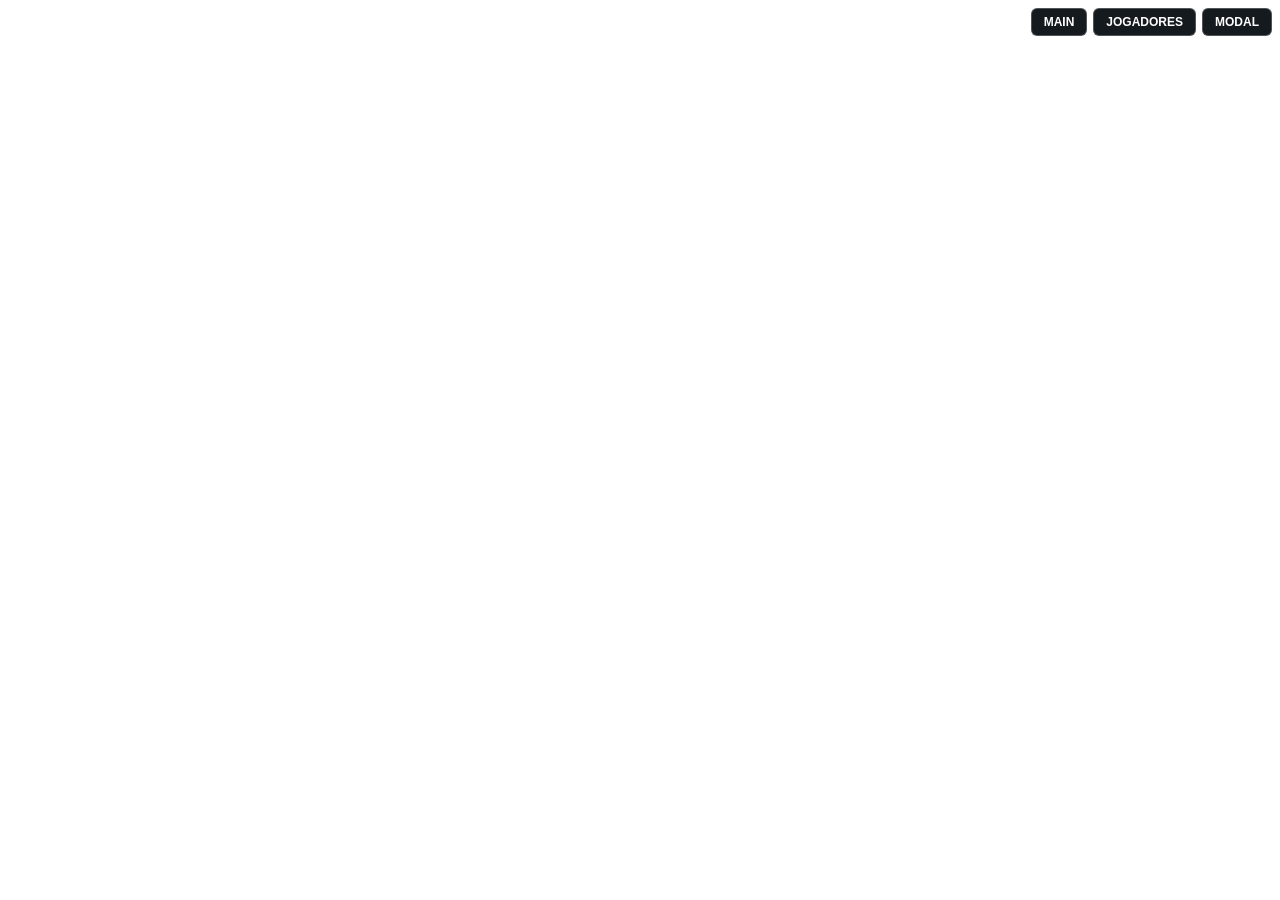
<file: web/_preview.html>
<!doctype html>
<html lang="pt-BR">
<head>
  <meta charset="UTF-8" />
  <meta name="viewport" content="width=device-width, initial-scale=1.0" />
  <title>MZ Admin — Preview visual (browser-only)</title>
  <link rel="stylesheet" href="style.css" />
  <style>
    body { background: #1b2330 url('data:image/svg+xml;utf8,<svg xmlns="http://www.w3.org/2000/svg" width="80" height="80"><rect width="80" height="80" fill="%231b2330"/><rect width="40" height="40" fill="%231f2836"/><rect x="40" y="40" width="40" height="40" fill="%231f2836"/></svg>'); }
    #previewBar { position: fixed; top: 8px; right: 8px; z-index: 100; display: flex; gap: 6px; pointer-events: all; }
    #previewBar button { padding: 7px 12px; border: 1px solid rgba(255,255,255,.25); border-radius: 6px; background: #151a1f; color: #fff; font: 600 12px/1 "Segoe UI", sans-serif; cursor: pointer; }
  </style>
</head>
<body>
  <div id="app" class="app app--left">
    <section id="contextPanel" class="mz-panel hidden" aria-live="polite">
      <div class="mz-panel__accent" aria-hidden="true"></div>
      <header class="mz-panel__header">
        <button id="backBtn" class="mz-icon-btn hidden" type="button" title="Voltar" aria-label="Voltar"></button>
        <span id="headerIcon" class="mz-panel__headerIcon hidden" aria-hidden="true"></span>
        <div class="mz-panel__titleWrap">
          <div class="mz-panel__eyebrowRow">
            <span id="brand" class="mz-panel__brand">MZ Menu</span>
            <span id="menuBadge" class="mz-panel__badge hidden"></span>
          </div>
          <h1 id="menuTitle" class="mz-panel__title">Menu</h1>
          <p class="mz-panel__subtitle">
            <span id="subtitleSeparator" class="hidden" aria-hidden="true"></span>
            <span id="menuSubtitle"></span>
          </p>
        </div>
        <button id="closeBtn" class="mz-icon-btn" type="button" title="Fechar" aria-label="Fechar"></button>
      </header>
      <section id="dashboardMeta" class="mz-dashboardMeta hidden">
        <div id="userCard" class="mz-userCard hidden"></div>
        <div id="statsGrid" class="mz-stats hidden"></div>
      </section>
      <div id="searchWrap" class="mz-search hidden">
        <span class="mz-search__icon" aria-hidden="true"></span>
        <input id="menuSearch" type="text" autocomplete="off" spellcheck="false" placeholder="Buscar..." />
        <span id="searchHint" class="mz-search__hint">CTRL K</span>
      </div>
      <div id="selectorFilters" class="mz-selectorFilters hidden" role="group" aria-label="Filtrar jogadores"></div>
      <p id="selectorSummary" class="mz-selectorSummary hidden" aria-live="polite"></p>
      <div id="options" class="mz-options scrollbar-thin"></div>
      <footer class="mz-panel__footer">
        <span><b>↑ ↓</b> navegar</span>
        <span><b>Enter</b> selecionar</span>
        <span><b>Esc</b> voltar</span>
        <button id="focusToggleBtn" class="mz-panel__focusToggle" type="button">
          <b id="focusToggleKey">F6</b>
          <span id="focusToggleLabel">liberar movimento</span>
        </button>
      </footer>
    </section>

    <section id="dialogOverlay" class="mz-dialogOverlay hidden">
      <div id="dialog" class="mz-dialog"></div>
    </section>

    <div id="toasts" class="mz-toasts"></div>

    <section id="tablet" class="mz-tablet hidden" aria-live="polite">
      <div class="mz-tablet__frame">
        <div class="mz-tablet__accent" aria-hidden="true"></div>
        <header class="mz-tablet__header">
          <div class="mz-tablet__brand">
            <span class="mz-tablet__logo" aria-hidden="true"></span>
            <div class="mz-tablet__brandText">
              <span id="tabletBrand" class="mz-tablet__brandLabel">MZ FRAMEWORK</span>
              <h1 id="tabletTitle" class="mz-tablet__title">ADMIN</h1>
            </div>
          </div>
          <div class="mz-tablet__divider" aria-hidden="true"></div>
          <div class="mz-tablet__user">
            <span id="tabletUserInitial" class="mz-tablet__avatar" aria-hidden="true">S</span>
            <div class="mz-tablet__userText">
              <div class="mz-tablet__userNameRow">
                <strong id="tabletUserName" class="mz-tablet__userName">Staff</strong>
                <span id="tabletCrown" class="mz-tablet__crown hidden" title="Owner" aria-label="Owner"></span>
              </div>
              <small id="tabletUserRole" class="mz-tablet__userRole">Staff</small>
            </div>
          </div>
          <button id="tabletCloseBtn" class="mz-icon-btn" type="button" title="Fechar" aria-label="Fechar"></button>
        </header>

        <nav id="tabletTabs" class="mz-tablet__tabs hidden" aria-label="Abas"></nav>

        <div class="mz-tablet__body">
          <aside id="tabletSidebar" class="mz-tablet__sidebar hidden">
            <nav id="tabletNav" class="mz-tablet__nav scrollbar-thin"></nav>
          </aside>
          <main class="mz-tablet__content">
            <div class="mz-tablet__contentHeader">
              <button id="tabletBackBtn" class="mz-icon-btn hidden" type="button" title="Voltar" aria-label="Voltar"></button>
              <div class="mz-tablet__contentTitleWrap">
                <h2 id="tabletViewTitle" class="mz-tablet__viewTitle"></h2>
                <p id="tabletViewSubtitle" class="mz-tablet__viewSubtitle"></p>
              </div>
              <div id="tabletSearchWrap" class="mz-tablet__search hidden">
                <span class="mz-tablet__searchIcon" aria-hidden="true"></span>
                <input id="tabletSearch" type="text" autocomplete="off" spellcheck="false" placeholder="Buscar..." />
              </div>
            </div>
            <div id="tabletFilters" class="mz-tablet__filters hidden" role="group" aria-label="Filtrar"></div>
            <div id="tabletRows" class="mz-tablet__rows scrollbar-thin"></div>
          </main>
        </div>

        <section id="tabletModal" class="mz-tablet__modal hidden" aria-live="polite">
          <div class="mz-tablet__modalFrame">
            <header class="mz-tablet__modalHeader">
              <div class="mz-tablet__modalTitleWrap">
                <h2 id="tabletModalTitle" class="mz-tablet__modalTitle"></h2>
                <p id="tabletModalSubtitle" class="mz-tablet__modalSubtitle"></p>
              </div>
              <button id="tabletModalCloseBtn" class="mz-icon-btn" type="button" title="Fechar" aria-label="Fechar"></button>
            </header>
            <div class="mz-tablet__modalContent">
              <nav id="tabletModalTabs" class="mz-tablet__modalTabs scrollbar-thin" aria-label="Seções"></nav>
              <div id="tabletModalBody" class="mz-tablet__modalBody scrollbar-thin"></div>
            </div>
          </div>
        </section>
      </div>
    </section>
  </div>

  <div id="previewBar">
    <button data-state="main">MAIN</button>
    <button data-state="players">JOGADORES</button>
    <button data-state="modal">MODAL</button>
  </div>

  <script>window.GetParentResourceName = function () { return 'mz_menu'; };</script>
  <script src="app.js"></script>
  <script>
    const MODEL = {
      title: 'ADMIN', brand: 'MZ FRAMEWORK',
      user: { name: 'Staff Teste Longo', role: 'Owner', owner: true },
      tabs: [
        { id: 'main', label: 'MAIN', icon: 'shield' },
        { id: 'players', label: 'JOGADORES', icon: 'users' },
        { id: 'admin', label: 'ADMIN', icon: 'settings' }
      ]
    };
    const MAIN_VIEW = {
      tab: 'main', category: 'main', title: 'Principal', subtitle: 'Ações rápidas da sua sessão',
      rows: [
        { icon: 'person-flying', title: 'NoClip', subtitle: 'Alterna modo livre autorizado pelo servidor.', primary: { action: 'noclip' } },
        { icon: 'map-location-dot', title: 'Teleportar ao waypoint', subtitle: 'Vai até o ponto marcado no mapa.', primary: { action: 'tpm' } },
        { icon: 'crosshairs', title: 'Copiar coordenadas', subtitle: 'Exibe coords de entidade e de solo.', primary: { action: 'loc' } },
        { icon: 'heart-pulse', title: 'Curar a si mesmo', subtitle: 'Restaura vida, fome e sede.', primary: { action: 'selfHeal' } },
        { icon: 'kit-medical', title: 'Reviver a si mesmo', subtitle: 'Conclui o ciclo canônico de respawn.', primary: { action: 'selfRevive' } },
        { icon: 'shield', title: 'Colete 100', subtitle: 'Define o colete canônico em 100.', primary: { action: 'selfArmor' } },
        { icon: 'shield-halved', title: 'Godmode', subtitle: 'Alterna invencibilidade local autorizada.', primary: { action: 'selfGodmode' } }
      ]
    };
    const PLAYERS_VIEW = {
      tab: 'players', category: 'players', title: 'Jogadores', subtitle: 'Filtro: online · 6 resultado(s)',
      searchable: true, workspace: true, layout: 'grid',
      filters: [ { id: 'online', label: 'Online' }, { id: 'offline', label: 'Offline' }, { id: 'all', label: 'Todos' } ],
      activeFilter: 'online',
      rows: [
        { key: 'character:A', title: 'Rafael Souza', subtitle: 'ID 3 · ping 12 ms', status: { label: 'online', variant: 'success' }, primary: { action: 'select', args: { key: 'character:A' } } },
        { key: 'character:B', title: 'Mariana Lima', subtitle: 'ID 7 · ping 45 ms', status: { label: 'online', variant: 'success' }, primary: { action: 'select', args: { key: 'character:B' } } },
        { key: 'character:C', title: 'Carlos Eduardo', subtitle: 'ID 12 · ping 8 ms', status: { label: 'online', variant: 'success' }, primary: { action: 'select', args: { key: 'character:C' } } },
        { key: 'character:D', title: 'Ana Beatriz', subtitle: 'ID 18 · ping 61 ms', status: { label: 'online', variant: 'success' }, primary: { action: 'select', args: { key: 'character:D' } } },
        { key: 'character:E', title: 'Pedro Henrique', subtitle: 'Offline · CID MZ-8877', status: { label: 'offline', variant: 'neutral' }, primary: { action: 'select', args: { key: 'character:E' } } },
        { key: 'character:F', title: 'Julia Castro', subtitle: 'ID 21 · ping 22 ms', status: { label: 'online', variant: 'success' }, primary: { action: 'select', args: { key: 'character:F' } } }
      ]
    };
    const MODAL = {
      title: 'Rafael Souza', subtitle: 'Online · ID 3',
      tabs: [
        { id: 'actions', label: 'Ações', icon: 'bolt' },
        { id: 'info', label: 'Informações', icon: 'info' },
        { id: 'characters', label: 'Personagens', icon: 'users' },
        { id: 'history', label: 'Histórico', icon: 'history' },
        { id: 'security', label: 'Segurança', icon: 'shield' },
        { id: 'punishments', label: 'Punições', icon: 'ban' }
      ],
      content: {
        actions: { rows: [
          { icon: 'person-walking-arrow-right', title: 'Ir até o player', subtitle: 'O servidor resolve a posição do alvo.', primary: { action: 'goto' } },
          { icon: 'people-arrows-left-right', title: 'Trazer o player', subtitle: 'O servidor resolve a posição do Staff.', primary: { action: 'bring' } },
          { icon: 'heart-pulse', title: 'Curar o player', subtitle: 'Aplica heal no alvo online.', primary: { action: 'heal' } },
          { icon: 'user-xmark', title: 'Remover o player', subtitle: 'Kick protegido por hierarquia e auditoria.', tone: 'danger', primary: { action: 'kick' } }
        ] },
        info: { rows: [
          { icon: 'user', title: 'Nome', subtitle: 'Rafael Souza' },
          { icon: 'address-card', title: 'Citizen ID', subtitle: 'MZ-1234' },
          { icon: 'id-card', title: 'Conta', subtitle: '#7' },
          { icon: 'circle-check', title: 'Status', subtitle: 'Online', status: { label: 'online', variant: 'success' } }
        ] },
        characters: { empty: 'Nenhum personagem persistido para esta conta.' },
        history: { empty: 'Nenhum histórico de warns/bans para este personagem.' },
        security: { empty: 'Nenhum incidente de segurança para este personagem.' },
        punishments: { empty: 'Nenhuma punição ativa para este personagem.' }
      }
    };

    function send(msg) { window.postMessage(msg, '*'); }
    window.addEventListener('DOMContentLoaded', () => {
      setTimeout(() => {
        send({ action: 'openTablet', model: MODEL });
        send({ action: 'tabletView', view: MAIN_VIEW });
        document.querySelectorAll('#previewBar button').forEach(btn => {
          btn.addEventListener('click', () => {
            const state = btn.dataset.state;
            if (state === 'main') { send({ action: 'tabletModalClose' }); send({ action: 'tabletView', view: MAIN_VIEW }); }
            if (state === 'players') { send({ action: 'tabletModalClose' }); send({ action: 'tabletView', view: PLAYERS_VIEW }); }
            if (state === 'modal') { send({ action: 'tabletModal', modal: MODAL }); }
          });
        });
      }, 0);
    });
  </script>
</body>
</html>
</file>
<file: web/style.css>
:root {
  --mz-background: #090c11;
  --mz-foreground: #ffffff;
  --mz-card: #0e131a;
  --mz-card-2: #131a22;
  --mz-card-3: #18212b;
  --mz-muted: #222a36;
  --mz-muted-2: #9ca8b8;
  --mz-muted-3: #687486;
  --mz-border: rgba(151, 166, 190, .16);
  --mz-border-strong: rgba(151, 166, 190, .24);
  --mz-border-soft: rgba(151, 166, 190, .10);
  --mz-input: #0a0e14;
  --mz-primary: #009fe3;
  --mz-primary-hover: #008bc7;
  --mz-accent: #67c9f1;
  --mz-danger: #ef4444;
  --mz-warning: #f59e0b;
  --mz-success: #22c55e;
  --mz-info: #009fe3;
  --mz-radius: 12px;
  --mz-shadow: 0 26px 70px rgba(0, 0, 0, .58), 0 0 0 1px rgba(255,255,255,.015) inset;
  --mz-panel-width: 380px;
}

* { box-sizing: border-box; }
html, body {
  margin: 0;
  width: 100%;
  height: 100%;
  overflow: hidden;
  background: transparent !important;
  font-family: var(--mz-font);
  color: var(--mz-foreground);
  user-select: none;
}
button, input, textarea, select { font: inherit; }
.hidden { display: none !important; }

.app {
  position: fixed;
  inset: 0;
  pointer-events: none;
  padding: 30px;
  background: transparent !important;
}
.app--left { display: flex; align-items: flex-start; justify-content: flex-start; }
.app--right { display: flex; align-items: flex-start; justify-content: flex-end; }
.app--center { display: flex; align-items: center; justify-content: center; }

.mz-panel {
  position: relative;
  width: min(var(--mz-panel-width), calc(100vw - 48px));
  pointer-events: all;
  display: flex;
  flex-direction: column;
  overflow: hidden;
  border: 1px solid var(--mz-border-strong);
  border-radius: var(--mz-radius);
  box-shadow: var(--mz-shadow);
}
.mz-panel.is-dashboard { min-width: min(500px, calc(100vw - 48px)); }
.mz-panel__accent {
  position: absolute;
  inset: 0 0 auto 0;
  height: 2px;
  z-index: 2;
  background: linear-gradient(90deg, transparent 0%, var(--mz-primary) 23%, var(--mz-accent) 68%, transparent 100%);
  opacity: .9;
  pointer-events: none;
}
@keyframes panelIn {
  from { opacity: 0; transform: translateY(-5px) scale(.992); }
  to { opacity: 1; transform: translateY(0) scale(1); }
}

.mz-panel__header {
  flex: 0 0 auto;
  display: flex;
  align-items: center;
  border-bottom: 1px solid var(--mz-border-soft);
  background: linear-gradient(180deg, rgba(255,255,255,.025), rgba(255,255,255,0));
}
.mz-panel.is-dashboard .mz-panel__header { padding: 16px 17px 14px; }
.mz-panel__titleWrap { min-width: 0; flex: 1; }
.mz-panel__headerIcon {
  width: 40px;
  height: 40px;
  flex: 0 0 40px;
  display: grid;
  place-items: center;
  color: var(--mz-accent);
  border: 1px solid rgba(0,159,227,.62);
  border-radius: 10px;
  background: linear-gradient(145deg, rgba(0,159,227,.16), rgba(255,255,255,.025));
  box-shadow: 0 0 24px rgba(0,159,227,.10);
}
.mz-panel__headerIcon svg { width: 20px; height: 20px; }
.mz-panel__eyebrowRow {
  min-width: 0;
  display: flex;
  align-items: center;
  gap: 7px;
  margin-bottom: 3px;
}
.mz-panel__brand {
  overflow: hidden;
  color: var(--mz-accent);
  line-height: 1;
  font-weight: 800;
  text-transform: uppercase;
  text-overflow: ellipsis;
  white-space: nowrap;
}
.mz-panel__badge,
.option__pill,
.option__status,
.mz-userCard__role {
  display: inline-flex;
  align-items: center;
  justify-content: center;
  white-space: nowrap;
  border-radius: 999px;
  font-weight: 800;
  letter-spacing: .055em;
  text-transform: uppercase;
}
.mz-panel__badge {
  max-width: 92px;
  padding: 2px 7px;
  overflow: hidden;
  color: #dcecff;
  background: rgba(0,159,227,.18);
  border: 1px solid rgba(0,159,227,.40);
  font-size: 9px;
  text-overflow: ellipsis;
}
.mz-panel__title {
  margin: 0;
  line-height: 1.2;
  font-weight: 720;
  letter-spacing: -.018em;
  color: var(--mz-foreground);
  white-space: nowrap;
  overflow: hidden;
  text-overflow: ellipsis;
}
.mz-panel__subtitle {
  margin: 4px 0 0;
  line-height: 1.3;
  color: var(--mz-muted-2);
  white-space: nowrap;
  overflow: hidden;
  text-overflow: ellipsis;
}

.mz-icon-btn {
  flex: 0 0 31px;
  display: inline-flex;
  align-items: center;
  justify-content: center;
  border: 1px solid transparent;
  background: transparent;
  color: var(--mz-muted-2);
  cursor: pointer;
}
.mz-icon-btn:hover {
  transform: translateY(-1px);
  color: var(--mz-foreground);
  border-color: var(--mz-border);
}
.mz-icon-btn svg { width: 16px; height: 16px; }

.mz-dashboardMeta {
  padding: 12px 14px 0;
  display: grid;
  gap: 9px;
}
.mz-userCard {
  min-height: 54px;
  display: flex;
  align-items: center;
  gap: 10px;
  padding: 9px 10px;
  border: 1px solid var(--mz-border-soft);
  border-radius: 10px;
  background: linear-gradient(135deg, rgba(255,255,255,.035), rgba(255,255,255,.012));
}
.mz-userCard__avatar {
  width: 34px;
  height: 34px;
  flex: 0 0 34px;
  display: grid;
  place-items: center;
  border-radius: 9px;
  color: #fff;
  background: linear-gradient(145deg, var(--mz-primary), var(--mz-accent));
  box-shadow: 0 6px 16px rgba(0,159,227,.22);
  font-size: 13px;
  font-weight: 800;
}
.mz-userCard__body { min-width: 0; flex: 1; display: flex; flex-direction: column; }
.mz-userCard__body strong {
  overflow: hidden;
  color: var(--mz-foreground);
  font-weight: 700;
  text-overflow: ellipsis;
  white-space: nowrap;
}
.mz-userCard__body small { margin-top: 2px; color: var(--mz-muted-3); }
.mz-userCard__role { padding: 3px 7px; }

.mz-stats { display: grid; grid-template-columns: repeat(3, minmax(0, 1fr)); gap: 7px; }
.mz-stat {
  min-width: 0;
  padding: 8px 9px;
  border: 1px solid var(--mz-border-soft);
  border-radius: 9px;
  background: rgba(255,255,255,.018);
}
.mz-stat span {
  display: block;
  overflow: hidden;
  color: var(--mz-muted-3);
  font-weight: 700;
  letter-spacing: .06em;
  text-transform: uppercase;
  text-overflow: ellipsis;
  white-space: nowrap;
}
.mz-stat strong {
  display: block;
  margin-top: 4px;
  overflow: hidden;
  color: var(--mz-foreground);
  font-weight: 750;
  text-overflow: ellipsis;
  white-space: nowrap;
}
.mz-stat.is-success strong { color: var(--mz-success); }
.mz-stat.is-warning strong { color: var(--mz-warning); }
.mz-stat.is-danger strong { color: var(--mz-danger); }
.mz-stat.is-info strong { color: var(--mz-info); }

.mz-search {
  margin: 11px 14px 2px;
  display: flex;
  align-items: center;
  gap: 8px;
  padding: 0 9px 0 10px;
  border: 1px solid var(--mz-border);
  background: rgba(3,6,10,.42);
  transition: border-color .12s ease, box-shadow .12s ease, background .12s ease;
}
.mz-search:focus-within {
  border-color: rgba(0,159,227,.70);
  background: rgba(3,6,10,.62);
  box-shadow: 0 0 0 2px rgba(0,159,227,.09);
}
.mz-search__icon { width: 15px; height: 15px; color: var(--mz-muted-3); display: grid; place-items: center; }
.mz-search__icon svg { width: 14px; height: 14px; }
.mz-search input {
  min-width: 0;
  flex: 1;
  border: 0;
  outline: 0;
  background: transparent;
  color: var(--mz-foreground);
  user-select: text;
}
.mz-search input::placeholder { color: #5f6a79; }
.mz-search__hint {
  padding: 3px 5px;
  border: 1px solid var(--mz-border-soft);
  border-radius: 5px;
  color: var(--mz-muted-3);
  background: rgba(255,255,255,.025);
  font-weight: 800;
  letter-spacing: .04em;
}

.mz-selectorFilters {
  display: flex;
  gap: 6px;
  padding: 7px 14px 5px;
}
.mz-selectorFilter {
  min-width: 58px;
  padding: 6px 10px;
  border: 1px solid var(--mz-border-soft);
  border-radius: 999px;
  background: rgba(255,255,255,.02);
  color: var(--mz-muted-2);
  font-size: 9px;
  font-weight: 750;
  cursor: pointer;
}
.mz-selectorFilter:hover,
.mz-selectorFilter.is-active {
  border-color: rgba(0,159,227,.5);
  background: rgba(0,159,227,.12);
  color: #fff;
}
.mz-selectorSummary {
  margin: 0;
  padding: 0 14px 5px;
  line-height: 1.3;
}

.mz-options {
  flex: 1;
  overflow-y: auto;
  display: flex;
  flex-direction: column;
  scroll-padding-block: 8px;
}
.mz-panel.is-dashboard .mz-options {
  padding: 10px 14px 12px;
}
.scrollbar-thin { scrollbar-width: thin; scrollbar-color: #303846 transparent; }
.scrollbar-thin::-webkit-scrollbar { width: 4px; }
.scrollbar-thin::-webkit-scrollbar-track { background: transparent; }
.scrollbar-thin::-webkit-scrollbar-thumb { background: #303846; border-radius: 4px; }
.scrollbar-thin::-webkit-scrollbar-thumb:hover { background: #445063; }

.option {
  flex: 0 0 auto;
  width: 100%;
  display: grid;
  grid-template-columns: 32px minmax(0, 1fr) auto;
  gap: 10px;
  align-items: center;
  text-align: left;
  border: 1px solid transparent;
  border-radius: 9px;
  background: transparent;
  color: var(--mz-foreground);
  cursor: pointer;
}
.mz-panel.is-dashboard .option {
  min-height: 62px;
  grid-template-columns: 40px minmax(0, 1fr) auto;
  gap: 12px;
  padding: 9px 10px;
  border-color: var(--mz-border-soft);
  background: linear-gradient(135deg, rgba(255,255,255,.024), rgba(255,255,255,.009));
}
.option:hover,
.option.is-focused {
  background: linear-gradient(135deg, rgba(0,159,227,.08), rgba(255,255,255,.018));
  border-color: rgba(0,159,227,.34);
}
.option.is-focused { transform: translateX(2px); }
.option.is-disabled { opacity: .43; cursor: not-allowed; }
.option.is-disabled:hover { transform: none; box-shadow: none; border-color: transparent; background: transparent; }
.mz-panel.is-dashboard .option.is-disabled:hover { border-color: var(--mz-border-soft); background: rgba(255,255,255,.015); }
.option.is-filtered { display: none; }
.option.is-danger .option__icon { color: var(--mz-danger); border-color: rgba(239,68,68,.26); background: rgba(239,68,68,.075); }
.option.is-danger:hover, .option.is-danger.is-focused { border-color: rgba(239,68,68,.32); background: rgba(239,68,68,.055); }

.option__icon {
  display: inline-flex;
  align-items: center;
  justify-content: center;
  color: var(--mz-muted-2);
  border: 1px solid var(--mz-border-soft);
  background: rgba(255,255,255,.025);
}
.mz-panel.is-dashboard .option__icon { width: 40px; height: 40px; border-radius: 10px; }
.option:hover .option__icon,
.option.is-focused .option__icon {
  color: var(--mz-accent);
  border-color: rgba(0,159,227,.36);
  background: rgba(0,159,227,.10);
}
.option__icon svg { width: 16px; height: 16px; }
.mz-panel.is-dashboard .option__icon svg { width: 18px; height: 18px; }
.option__body { min-width: 0; }
.option__titleRow { min-width: 0; display: flex; align-items: center; gap: 7px; }
.option__title {
  min-width: 0;
  display: block;
  overflow: hidden;
  color: var(--mz-foreground);
  line-height: 1.25;
  font-weight: 680;
  text-overflow: ellipsis;
  white-space: nowrap;
}
.option__desc {
  display: block;
  margin-top: 3px;
  overflow: hidden;
  color: var(--mz-muted-3);
  font-size: 10px;
  line-height: 1.3;
  text-overflow: ellipsis;
  white-space: nowrap;
}
.option__right {
  min-width: 16px;
  display: inline-flex;
  align-items: center;
  justify-content: flex-end;
  gap: 7px;
  color: rgba(154, 168, 187, .42);
}
.option__right > svg { width: 13px; height: 13px; }
.option:hover .option__right,
.option.is-focused .option__right { color: var(--mz-muted-2); }
.option__pill,
.option__status,
.mz-userCard__role { border: 1px solid var(--mz-border-soft); background: rgba(255,255,255,.025); color: var(--mz-muted-2); }
.option__pill.is-success, .option__status.is-success, .mz-userCard__role.is-success { color: #85e9a4; border-color: rgba(34,197,94,.25); background: rgba(34,197,94,.08); }
.option__pill.is-warning, .option__status.is-warning, .mz-userCard__role.is-warning { color: #ffd17d; border-color: rgba(245,158,11,.25); background: rgba(245,158,11,.08); }
.option__pill.is-danger, .option__status.is-danger, .mz-userCard__role.is-danger { color: #ff9a9a; border-color: rgba(239,68,68,.25); background: rgba(239,68,68,.08); }
.option__pill.is-info, .option__status.is-info, .mz-userCard__role.is-info { color: #91d8ff; border-color: rgba(56,189,248,.25); background: rgba(56,189,248,.08); }
.option__shortcut {
  border: 1px solid var(--mz-border-soft);
  border-radius: 5px;
  background: rgba(255,255,255,.025);
  color: var(--mz-muted-3);
  font-family: inherit;
}
.option__toggle {
  width: 25px;
  height: 14px;
  padding: 2px;
  display: inline-flex;
  align-items: center;
  border: 1px solid var(--mz-border);
  border-radius: 999px;
  background: #202733;
}
.option__toggle span { width: 8px; height: 8px; border-radius: 50%; background: #6f7a8a; transition: transform .14s ease, background .14s ease; }
.option__toggle.is-on { border-color: rgba(0,159,227,.55); background: rgba(0,159,227,.24); }
.option__toggle.is-on span { transform: translateX(10px); background: var(--mz-accent); }
.option__meta { margin-top: 6px; display: flex; flex-wrap: wrap; gap: 4px; }
.chip {
  display: inline-flex;
  align-items: center;
  max-width: 100%;
  padding: 2px 5px;
  border: 1px solid var(--mz-border-soft);
  border-radius: 5px;
  background: rgba(255,255,255,.02);
  color: var(--mz-muted-3);
  line-height: 1.2;
}
.progress { width: 44px; height: 4px; border-radius: 999px; background: #202733; overflow: hidden; }
.progress span { display: block; height: 100%; background: linear-gradient(90deg, var(--mz-primary), var(--mz-accent)); }
.option-section {
  padding: 9px 4px 3px;
  color: var(--mz-muted-3);
  font-weight: 850;
  letter-spacing: .12em;
  text-transform: uppercase;
}
.option-empty { padding: 22px 14px; text-align: center; border: 1px dashed var(--mz-border); border-radius: 9px; }
.option-empty span { display: block; font-weight: 700; color: var(--mz-muted-2); }
.option-empty small { display: block; margin-top: 4px; color: var(--mz-muted-3); }
.player-option__state > span {
  width: 10px;
  height: 10px;
  border-radius: 50%;
  background: #697483;
  box-shadow: 0 0 0 4px rgba(105,116,131,.12);
}
.player-option__state.is-online > span {
  background: var(--mz-success);
  box-shadow: 0 0 0 4px rgba(34,197,94,.12);
}
.selector-more { margin-top: 4px; }

.mz-panel__footer {
  flex: 0 0 auto;
  display: flex;
  flex-wrap: wrap;
  align-items: center;
  justify-content: center;
  border-top: 1px solid var(--mz-border-soft);
  background: rgba(255,255,255,.018);
  line-height: 1.2;
  letter-spacing: .02em;
}
.mz-panel__footer b { font-weight: 800; color: var(--mz-muted-2); }
.mz-panel__focusToggle {
  display: inline-flex;
  align-items: center;
  gap: 4px;
  padding: 3px 6px;
  color: var(--mz-muted-3);
  border: 1px solid var(--mz-border-soft);
  border-radius: 5px;
  background: rgba(255,255,255,.02);
  cursor: pointer;
}
.mz-panel__focusToggle:hover { color: var(--mz-foreground); border-color: rgba(0,159,227,.45); }
.mz-panel.is-movement { border-color: rgba(56,189,248,.55); }
.mz-panel.is-movement .mz-panel__focusToggle { color: #d8f4ff; border-color: rgba(56,189,248,.35); background: rgba(56,189,248,.08); }

.mz-dialogOverlay {
  position: fixed;
  inset: 0;
  z-index: 60;
  pointer-events: all;
  display: flex;
  align-items: center;
  justify-content: center;
  background: rgba(0,0,0,.25);
}
.mz-dialog {
  width: min(340px, calc(100vw - 48px));
  max-height: calc(100vh - 80px);
  display: flex;
  flex-direction: column;
  overflow: hidden;
  background: linear-gradient(180deg, #121823, #0c1118);
  border: 1px solid var(--mz-border-strong);
  border-radius: 12px;
  box-shadow: var(--mz-shadow);
  animation: panelIn .12s ease-out;
}
.dialog__header { display: flex; align-items: center; justify-content: space-between; gap: 12px; padding: 12px 14px; border-bottom: 1px solid var(--mz-border-soft); }
.dialog__title { margin: 0; font-size: 13px; font-weight: 750; color: var(--mz-foreground); }
.dialog__body { padding: 14px; }
.dialog__message { margin: 3px 0 0; color: var(--mz-muted-2); font-size: 10px; line-height: 1.5; }
.dialog__actions { display: flex; align-items: center; justify-content: flex-end; gap: 7px; padding: 10px 14px; border-top: 1px solid var(--mz-border-soft); background: rgba(255,255,255,.015); }
.dialog__confirmContent { display: flex; align-items: flex-start; gap: 11px; }
.dialog__warnIcon {
  width: 32px; height: 32px; flex: 0 0 32px; display: inline-flex; align-items: center; justify-content: center;
  border-radius: 8px; background: rgba(0,159,227,.10); color: var(--mz-primary);
}
.dialog__warnIcon.is-info { background: rgba(56,189,248,.09); color: var(--mz-info); }
.dialog__warnIcon.is-danger { background: rgba(239,68,68,.10); color: var(--mz-danger); }
.dialog__warnIcon.is-warning { background: rgba(245,158,11,.10); color: var(--mz-warning); }
.dialog__warnIcon.is-success { background: rgba(34,197,94,.10); color: var(--mz-success); }
.dialog__warnIcon svg { width: 16px; height: 16px; }
.form { min-height: 0; flex: 1; display: flex; flex-direction: column; overflow: hidden; }
.form .dialog__body { min-height: 0; flex: 1; overflow-y: auto; scrollbar-width: thin; scrollbar-color: #303846 transparent; }
.form .dialog__body::-webkit-scrollbar { width: 4px; }
.form .dialog__body::-webkit-scrollbar-track { background: transparent; }
.form .dialog__body::-webkit-scrollbar-thumb { background: #303846; border-radius: 4px; }
.field + .field { margin-top: 11px; }
.field label { display: block; margin-bottom: 5px; color: var(--mz-muted-2); font-size: 10px; line-height: 1.2; }
.field input, .field textarea, .field select {
  width: 100%; padding: 9px 10px; border: 1px solid var(--mz-border); border-radius: 7px; outline: none;
  background: var(--mz-input); color: var(--mz-foreground); font-size: 11px; transition: border-color .12s ease, box-shadow .12s ease;
  user-select: text;
}
.field input::placeholder, .field textarea::placeholder { color: rgba(154,168,187,.46); }
.field textarea { min-height: 84px; resize: vertical; }
.field__description { display: block; margin-top: 5px; color: var(--mz-muted-3); font-size: 8px; line-height: 1.35; }
.field input:focus, .field textarea:focus, .field select:focus { border-color: var(--mz-primary); box-shadow: 0 0 0 2px rgba(0,159,227,.10); }
.field--checkbox { display: flex; align-items: center; gap: 8px; }
.field--checkbox input { width: 15px; height: 15px; accent-color: var(--mz-primary); }
.field--checkbox label { margin: 0; }
.btn {
  border: 1px solid transparent; border-radius: 7px; padding: 7px 12px; background: transparent; color: var(--mz-muted-2);
  font-size: 10px; font-weight: 700; cursor: pointer; transition: background .12s ease, color .12s ease, border-color .12s ease;
}
.btn:hover { color: var(--mz-foreground); background: rgba(255,255,255,.045); border-color: var(--mz-border-soft); }
.btn--primary { background: var(--mz-primary); color: #fff; }
.btn--primary:hover { background: var(--mz-primary-hover); color: #fff; border-color: transparent; }
.btn--danger { background: var(--mz-danger); color: #fff; }
.btn--danger:hover { background: #dc2626; color: #fff; border-color: transparent; }

.mz-toasts {
  position: fixed; top: 28px; right: 28px; width: min(340px, calc(100vw - 44px)); display: flex; flex-direction: column; gap: 8px; pointer-events: none; z-index: 70;
}
.toast {
  border: 1px solid var(--mz-border); border-left: 3px solid var(--mz-info); background: linear-gradient(180deg, #121823, #0c1118);
  border-radius: 9px; padding: 10px 12px; box-shadow: 0 14px 34px rgba(0,0,0,.45); animation: toastIn .14s ease;
}
.toast.success { border-left-color: var(--mz-success); }
.toast.error { border-left-color: var(--mz-danger); }
.toast.warning { border-left-color: var(--mz-warning); }
.toast.info, .toast.inform { border-left-color: var(--mz-info); }
.toast__title { font-weight: 750; font-size: 11px; color: var(--mz-foreground); }
.toast__desc { margin-top: 2px; color: var(--mz-muted-2); font-size: 10px; line-height: 1.4; }
@keyframes toastIn { from { opacity: 0; transform: translateX(10px); } to { opacity: 1; transform: translateX(0); } }

:root {
  --mz-font: "Segoe UI Variable", "Segoe UI", Arial, sans-serif;
  --mz-motion-ease: cubic-bezier(.2, .75, .25, 1);
}

button, input, textarea, select {
  -webkit-tap-highlight-color: transparent;
  touch-action: manipulation;
}

html, body {
  -webkit-font-smoothing: antialiased;
  text-rendering: optimizeLegibility;
}

.mz-panel {
  max-height: calc(100vh - 56px);
  background:
    radial-gradient(circle at 100% 0%, rgba(0,159,227,.09), transparent 34%),
    linear-gradient(155deg, rgba(20,27,37,.99) 0%, rgba(11,15,21,.99) 72%);
  animation: panelIn .18s var(--mz-motion-ease);
}

.mz-panel__header {
  min-height: 80px;
  gap: 12px;
  padding: 15px 16px 14px;
}

.mz-panel.is-dashboard .mz-panel__header {
  min-height: 86px;
}

.mz-panel__headerIcon {
  width: 38px;
  height: 38px;
  flex-basis: 38px;
  border-radius: 9px;
  background: rgba(0,159,227,.10);
  box-shadow: none;
}

.mz-panel__brand {
  font-size: 10px;
  letter-spacing: .11em;
}

.mz-panel__title {
  font-size: 18px;
}

.mz-panel.is-dashboard .mz-panel__title {
  font-size: 20px;
}

.mz-panel__subtitle {
  font-size: 12px;
}

.mz-icon-btn {
  width: 34px;
  height: 34px;
  flex-basis: 34px;
  border-radius: 9px;
  transition: transform .14s var(--mz-motion-ease), background .14s ease, color .14s ease, border-color .14s ease;
}

.mz-icon-btn:hover {
  background: rgba(255,255,255,.055);
}

#closeBtn {
  visibility: hidden;
}

.mz-search {
  height: 42px;
  border-radius: 10px;
}

.mz-search input {
  font-size: 12px;
}

.mz-search__hint {
  font-size: 9px;
}

.mz-selectorFilter,
.mz-selectorSummary {
  font-size: 11px;
}

.mz-selectorSummary {
  color: var(--mz-muted-2);
}

.mz-userCard__body strong {
  font-size: 13px;
}

.mz-userCard__body small,
.mz-userCard__role {
  font-size: 10px;
}

.mz-stat span {
  font-size: 9px;
}

.mz-stat strong {
  font-size: 12px;
}

.mz-options {
  max-height: min(560px, calc(100vh - 176px));
  padding: 9px 10px;
  gap: 3px;
}

.mz-panel.is-dashboard .mz-options {
  max-height: min(490px, calc(100vh - 325px));
  gap: 6px;
}

.option {
  min-height: 54px;
  padding: 9px 10px;
  transition: transform .14s var(--mz-motion-ease), background .14s ease, border-color .14s ease, box-shadow .14s ease;
}

.option:hover,
.option.is-focused {
  box-shadow: 0 4px 14px rgba(0,0,0,.14);
}

.option__icon {
  width: 34px;
  height: 34px;
  border-radius: 9px;
  transition: color .14s ease, border-color .14s ease, background .14s ease;
}

.option__title {
  font-size: 13px;
}

.option__desc,
.mz-panel.is-dashboard .option__desc {
  font-size: 11px;
  color: var(--mz-muted-2);
}

.option__pill,
.option__status {
  padding: 3px 6px;
  font-size: 9px;
}

.option__status {
  padding-inline: 7px;
}

.option__shortcut {
  padding: 3px 6px;
  font-size: 9px;
}

.option__meta,
.chip {
  font-size: 10px;
}

.option-section {
  font-size: 10px;
}

.option-empty span {
  font-size: 12px;
}

.option-empty small {
  font-size: 10px;
}

.mz-panel__footer {
  gap: 10px 12px;
  padding: 11px 12px;
  color: var(--mz-muted-2);
  font-size: 10px;
}

.mz-panel__footer b {
  color: var(--mz-foreground);
}
.mz-panel__focusToggle {
  padding: 5px 8px;
  border-radius: 6px;
}

.mz-dialog {
  width: min(360px, calc(100vw - 48px));
  animation-duration: .18s;
  animation-timing-function: var(--mz-motion-ease);
}

.dialog__title {
  font-size: 15px;
}

.dialog__message {
  margin-top: 4px;
  font-size: 12px;
}

.field label {
  margin-bottom: 6px;
  font-size: 11px;
}

.field input,
.field textarea,
.field select {
  padding: 10px 11px;
  border-radius: 8px;
  font-size: 12px;
  transition: border-color .14s ease, box-shadow .14s ease;
}

.field__description {
  color: var(--mz-muted-2);
  font-size: 10px;
  line-height: 1.4;
}

.field input:focus,
.field textarea:focus,
.field select:focus {
  box-shadow: 0 0 0 2px rgba(0,159,227,.16);
}

.btn {
  min-height: 34px;
  padding-inline: 13px;
  font-size: 11px;
  transition: transform .14s var(--mz-motion-ease), background .14s ease, color .14s ease, border-color .14s ease;
}

.btn:active,
.mz-panel__focusToggle:active,
.mz-selectorFilter:active {
  transform: translateY(1px);
}

.toast__title {
  font-size: 12px;
}

.toast__desc {
  margin-top: 3px;
  font-size: 11px;
  line-height: 1.45;
}

.mz-panel :where(button, input, textarea, select):focus-visible,
.mz-dialog :where(button, input, textarea, select):focus-visible {
  outline: 2px solid var(--mz-accent);
  outline-offset: 2px;
}

.mz-search input:focus-visible,
.field input:focus-visible,
.field textarea:focus-visible,
.field select:focus-visible {
  outline: none;
}

@media (max-height: 720px) {
  .app {
    padding: 16px;
  }

  .mz-panel {
    max-height: calc(100vh - 32px);
  }

  .mz-panel__header {
    min-height: 72px;
    padding-block: 11px;
  }

  .mz-dashboardMeta {
    padding-top: 8px;
  }

  .mz-userCard {
    min-height: 48px;
  }

  .mz-panel .mz-options {
    max-height: calc(100vh - 162px);
  }

  .mz-panel.is-dashboard .mz-options {
    max-height: calc(100vh - 300px);
  }
}

@media (max-width: 480px) {
  .app {
    padding: 16px;
  }

  .mz-panel {
    width: min(var(--mz-panel-width), calc(100vw - 32px));
    max-height: calc(100vh - 32px);
  }
}

@media (prefers-reduced-motion: reduce) {
  *, *::before, *::after {
    scroll-behavior: auto !important;
    animation-duration: .01ms !important;
    animation-iteration-count: 1 !important;
    transition-duration: .01ms !important;
  }
}
</file>
